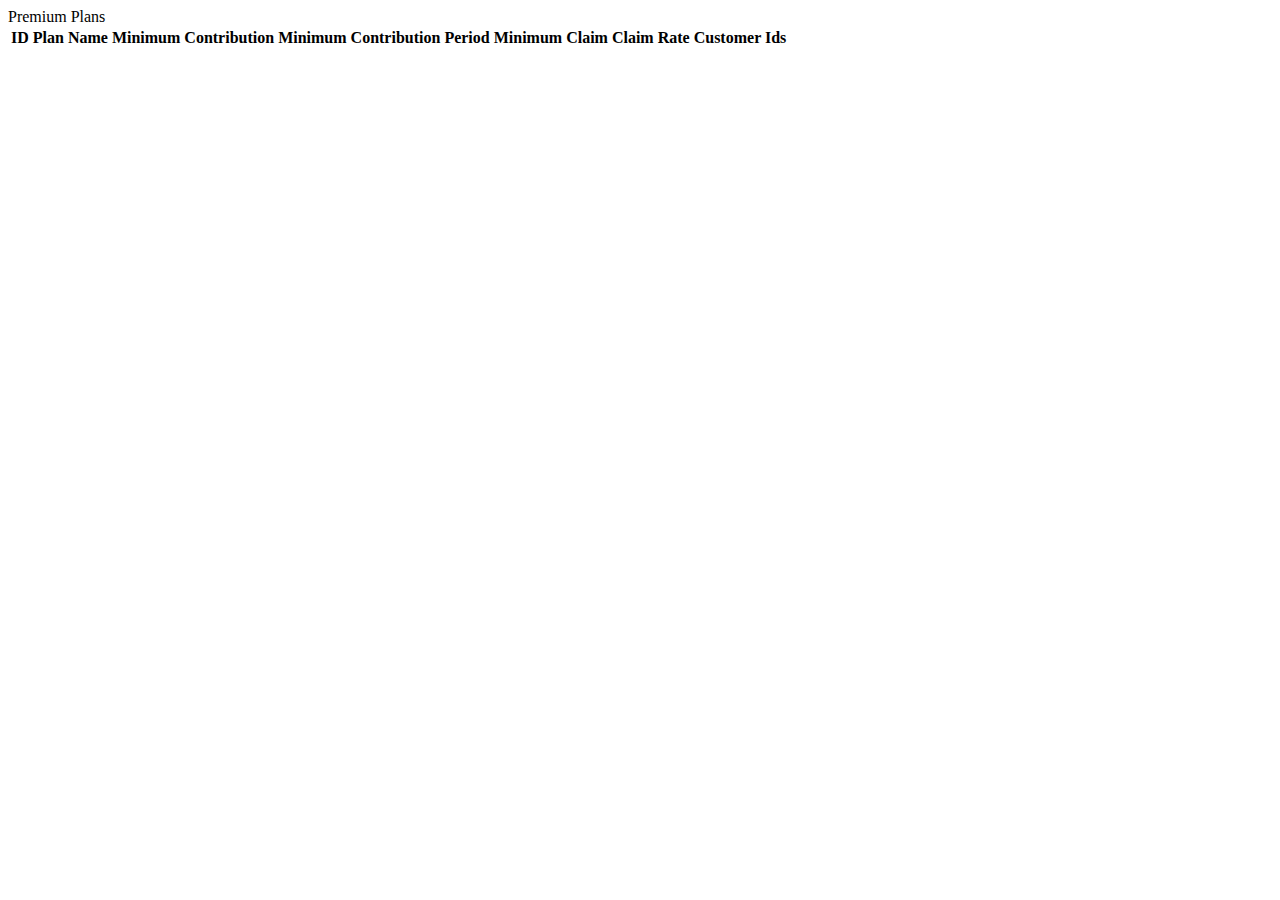
<file: healthinsurance/src/main/resources/templates/plans/index.html>
<!DOCTYPE html>
<html  xmlns:th="http://www.thymeleaf.org"
    xmlns:layout="http://www.ultraq.net.nz/thymeleaf/layout"
    layout:decorate="layout.html">
    <head>
        <title>Users</title>
    </head>
    <body>
        <div layout:fragment="content">
            <div class="h3 mb-5">Premium Plans</div>
            <table class="table table-hover">
                <thead>
                    <tr>
                        <th>ID</th>
                        <th>Plan Name</th>
                        <th>Minimum Contribution</th>
                        <th>Minimum Contribution Period</th>
                        <th>Minimum Claim</th>
                        <th>Claim Rate</th>
                        <th>Customer Ids</th>
                    </tr>
                </thead>
                <tbody>
                    <tr th:each="plan : ${plans}">
                        <td th:text="${plan.id}"></td>
                        <td th:text="${plan.name}"></td>
                        <td th:text="${plan.minContribution}"></td>
                        <td th:text="${plan.minContributionDuration}"></td>
                        <td th:text="${plan.minClaim}"></td>
                        <td th:text="${plan.claimRate}"></td>
                        <td th:text="${plan.getCustomerIds()}"></td>
                    </tr>
                </tbody>
            </table>
            <div id="panel"></div>
            <script type="text/javascript" th:inline="javascript">
                let winWidth, winHeight;
                let customers = /*[[${customers}]]*/ [];
                window.addEventListener("load",function(){
                    winWidth = window.innerWidth - 20;
                    winHeight = window.innerHeight - 20;
                    $("table").dataTable({
                        dom:"QBfltips",
                        select:true,
                        buttons:[
                            'excel','pdf','print'
                            ,{text:"New Plan",action:function(){
                                $("#panel").html(`
                                <form method="post" action="/plans/save">
                                    <div class="mb-2">
                                        <label>Plan Name</label>
                                        <input type="text" name="name" class="form-control"/>
                                    </div>
                                    <div class="mb-2">
                                        <label>Minimum Contribution</label>
                                        <input type="number" name="minContribution" class="form-control" step="0.01"/>
                                    </div>
                                    <div class="mb-2">
                                        <label>Minimum Contribution Duration</label>
                                        <input type="number" name="minContributionDuration" class="form-control"/>
                                    </div>
                                    <div class="mb-2">
                                        <label>Minimum Claim</label>
                                        <input type="number" name="minClaim" class="form-control" step="0.01"/>
                                    </div>
                                    <div class="mb-2">
                                        <label>Claim Rate</label>
                                        <input type="number" name="claimRate" class="form-control"/>
                                    </div>
                                    <button class="btn btn-primary">Save</button>
                                </form>
                                `).dialog({
                                    title:"New Plan",
                                    width:Math.min(500,winWidth),
                                    height:Math.min(450,winHeight)
                                })
                            }}
                            ,{text:"Edit Plan",action:function(ev, api){
                                let item = api.rows({selected:true}).data();
                                if(item.length == 0){
                                    alert("You must select a row");
                                    return;
                                }
                                item = item[0];

                                $("#panel").html(`
                                <form method="post" action="/plans/save">
                                    <input type="hidden" name="id" value="${item.id}"/>
                                    <div class="mb-2">
                                        <label>Plan Name</label>
                                        <input type="text" name="name" class="form-control" value="${item.name}"/>
                                    </div>
                                    <div class="mb-2">
                                        <label>Minimum Contribution</label>
                                        <input type="number" name="minContribution" class="form-control" step="0.01" value="${item.minContribution}"/>
                                    </div>
                                    <div class="mb-2">
                                        <label>Minimum Contribution Duration</label>
                                        <input type="number" name="minContributionDuration" class="form-control" value="${item.minContributionDuration}"/>
                                    </div>
                                    <div class="mb-2">
                                        <label>Minimum Claim</label>
                                        <input type="number" name="minClaim" class="form-control" step="0.01" value="${item.minClaim}"/>
                                    </div>
                                    <div class="mb-2">
                                        <label>Claim Rate</label>
                                        <input type="number" name="claimRate" class="form-control" value="${item.claimRate}"/>
                                    </div>
                                    <button class="btn btn-primary">Save</button>
                                </form>
                                `).dialog({
                                    title:"Edit Plan",
                                    width:Math.min(500,winWidth),
                                    height:Math.min(500,winHeight)
                                })
                            }}
                            ,{text:"Enroll Customers into Plan",action:function(ev, api){
                                let item = api.rows({selected:true}).data();
                                if(item.length == 0){
                                    alert("You must select a row");
                                    return;
                                }
                                item = item[0];
                                if(typeof item.customerids == "string"){
                                    // console.log(item);
                                    item.customerids = JSON.parse(item.customerids);
                                }
                                console.log(item);

                                $("#panel").html(`
                                <form method="post" action="/plans/subscribe">
                                    <input type="hidden" name="plan" value="${item.id}"/>
                                    <div class="mb-2">
                                        <div class="row">
                                            ${customers.filter(x=>!item.customerids.includes(x.id)).map(x=>`
                                            <div class="col-auto">
                                                <input type="checkbox" name="customer" value="${x.id}" ${item.customerids.find(y=>y == x.id) != undefined?"checked":""} />
                                                <label>${x.userAccount.fullname}</label>
                                            </div>
                                            `).join("")}
                                        </div>
                                    </div>
                                    <button class="btn btn-primary">Save</button>
                                </form>
                                `).dialog({
                                    title:"Edit Customer",
                                    width:Math.min(500,winWidth),
                                    height:Math.min(500,winHeight)
                                })
                            }}
                        ],
                        columns:[
                            {data:"id",visible:false}
                            ,{data:"name"}
                            ,{data:"minContribution"}
                            ,{data:"minContributionDuration"}
                            ,{data:"minClaim"}
                            ,{data:"claimRate"}
                            ,{data:"customerids",visible:false}
                        ]
                    });
                });
                function setPasswordNameAtribute(val){
                    if(val.value.length > 0){
                        val.setAttribute( "name","newpassword")
                    }else{
                        val.removeAttribute( "name","newpassword")
                    }
                }
            </script>
        </div>
        
    </body>
</html>
</file>
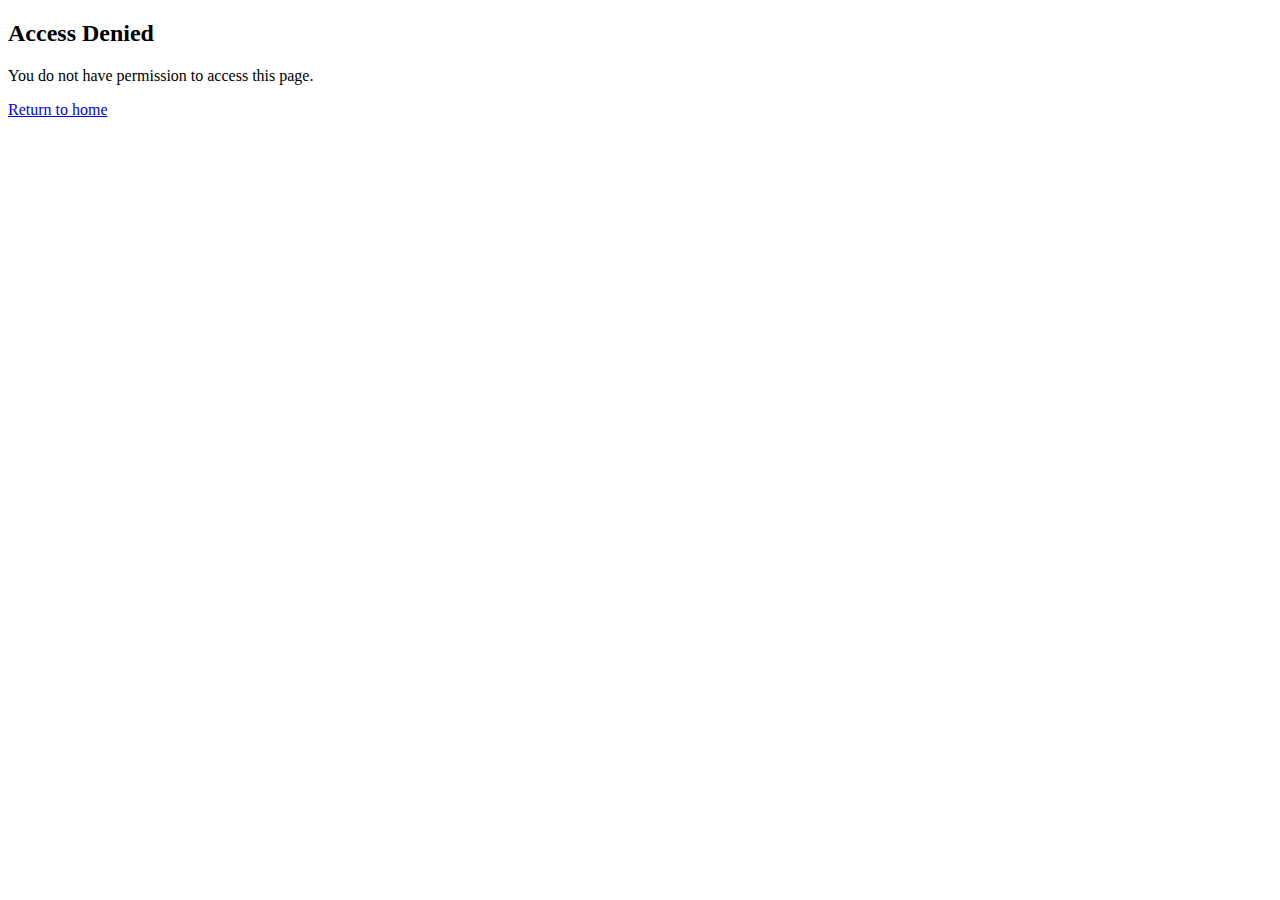
<file: healthinsurance/src/main/resources/templates/error403.html>
<!DOCTYPE html>
<html  xmlns:th="http://www.thymeleaf.org"
xmlns:layout="http://www.ultraq.net.nz/thymeleaf/layout"
layout:decorate="layout.html">
<head>
    <title>Access Denied</title>
</head>
<body>
    <div layout:fragment="content">
        <h2>Access Denied</h2>
        <p>You do not have permission to access this page.</p>
        <a href="/app/home" th:href="@{/app/home}">Return to home</a>
    </div>
</body>
</html>
</file>
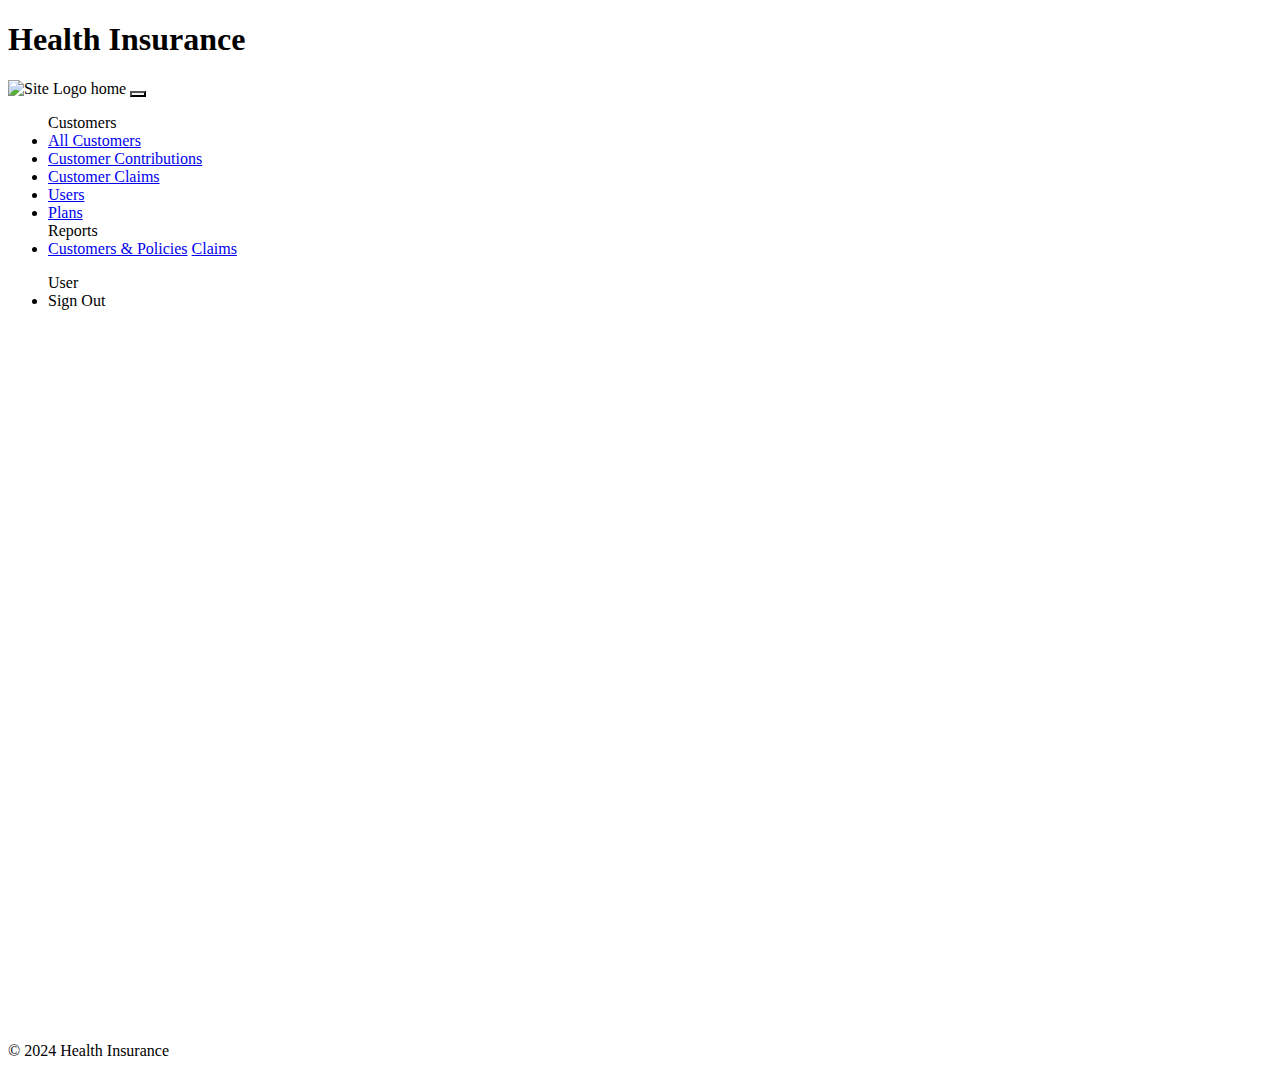
<file: healthinsurance/src/main/resources/templates/layout.html>
<!DOCTYPE html>
<html xmlns:th="http://www.thymeleaf.org"
      xmlns:layout="http://www.ultraq.net.nz/thymeleaf/layout">
<head>
    <meta charset="UTF-8">
    <title>My Website</title>
    
    <!-- Custom CSS -->
    <link rel="stylesheet" th:href="@{/css/datatables.min.css}">
    
    <!-- Bootstrap CSS -->
    <link rel="stylesheet" th:href="@{/css/bootstrap.min.css}">

    <!-- jQuery UI CSS -->
    <link rel="stylesheet" th:href="@{/css/jquery-ui.min.css}">


    <!-- Custom CSS -->
    <link rel="stylesheet" th:href="@{/css/styles.css}">

    <!-- jQuery -->
    <script th:src="@{/js/jquery.js}"></script>
</head>
<body>
    <header class="mb-5">
        <h1 class="p-3">Health Insurance</h1>
        <nav class="navbar navbar-expand-lg navbar-light headerbar print-button ps-3 pe-3" style="z-index: 1021;">
            <a th:href="@{/app/home}">
                <img alt="Site Logo home" th:src="@{/images/ui-icons_444444_256x240.png}" style="width:90px; height:32px;">
            </a>
            <button class="navbar-toggler" type="button" data-bs-toggle="collapse" data-bs-target="#navbarNav" aria-controls="navbarNav" aria-expanded="false" aria-label="Toggle navigation" style="background-color: rgb(243, 245, 247);">
                <span class="navbar-toggler-icon"></span>
            </button>
        
            <div class="collapse navbar-collapse" id="navbarNav">
                <ul class="navbar-nav mr-auto">
                    <div class="dropdown mr-3 nav-item">
                        <a class="nav-link" id="usermenudropbtn" data-bs-toggle="dropdown" aria-haspopup="true" aria-expanded="false">Customers<span class="fa fa-caret-down"></span></a>
                        <nav class="dropdown-menu m-link" aria-labelby="usermenudropbtn" style="background-color: rgba(var(--bs-dark-rgb), var(--bs-bg-opacity)) !important;--bs-bg-opacity:1">
                            
                            <li class="nav-item">
                                <a href="/customers/" class="nav-link m-link">All Customers</a>
                            </li>
                            <li class="nav-item">
                                <a href="/customers/contributions" class="nav-link m-link">Customer Contributions</a>
                            </li>
                            <li class="nav-item">
                                <a href="/customers/claims" class="nav-link m-link">Customer Claims</a>
                            </li>
                        </nav>
                    </div>
                    <li class="nav-item">
                        <a href="/users/" class="nav-link m-link">Users</a>
                    </li>
                    <li class="nav-item">
                        <a href="/plans/" class="nav-link m-link">Plans</a>
                    </li>
                    <div class="dropdown mr-3 nav-item">
                        <a class="nav-link" id="usermenudropbtn" data-bs-toggle="dropdown" aria-haspopup="true" aria-expanded="false">Reports<span class="fa fa-caret-down"></span></a>
                        <nav class="dropdown-menu m-link" aria-labelby="usermenudropbtn" style="background-color: rgba(var(--bs-dark-rgb), var(--bs-bg-opacity)) !important;--bs-bg-opacity:1">
                            
                            <li class="nav-item">
                                <a href="@{/}" class="nav-link m-link">Customers & Policies</a>
                                <a href="@{/}" class="nav-link m-link">Claims</a>
                             </li>
                        </nav>
                    </div>
                </ul>
                
            </div>
            <ul class="navbar-nav">
                <div class="dropdown mr-3 nav-item" style="width: 150px;">
                    <a class="nav-link" id="usermenudropbtn" data-bs-toggle="dropdown" aria-haspopup="true" aria-expanded="false">User<span class="fa fa-caret-down"></span></a>
                    <nav class="dropdown-menu m-link" aria-labelby="usermenudropbtn" style="background-color: rgba(var(--bs-dark-rgb), var(--bs-bg-opacity)) !important;--bs-bg-opacity:1">
                        <li class="nav-item">
                            <a th:href="@{/app/login}" title="Log Out" class="nav-link m-link">Sign Out</span></a>
                        </li>
                    </nav>
                </div>
            </ul>
        </nav>
    </header>

    <main class="container" layout:fragment="content" style="min-height: calc(100vh - 200px);">
        <!-- Content goes here -->
    </main>

    <footer class="bg-secondary p-3" style="z-index: 1021;">
        <p class="text-light">© 2024 Health Insurance</p>
    </footer>

    
    <!-- Data Tables -->
    <script th:src="@{/js/datatables.min.js}"></script>

    <!-- Bootstrap JS -->
    <script th:src="@{/js/bootstrap.bundle.min.js}"></script>

    <!-- jQuery UI -->
    <script th:src="@{/js/jquery-ui.min.js}"></script>

    

    <!-- Custom JS -->
    <script th:src="@{/js/scripts.js}"></script>
</body>
</html>
</file>
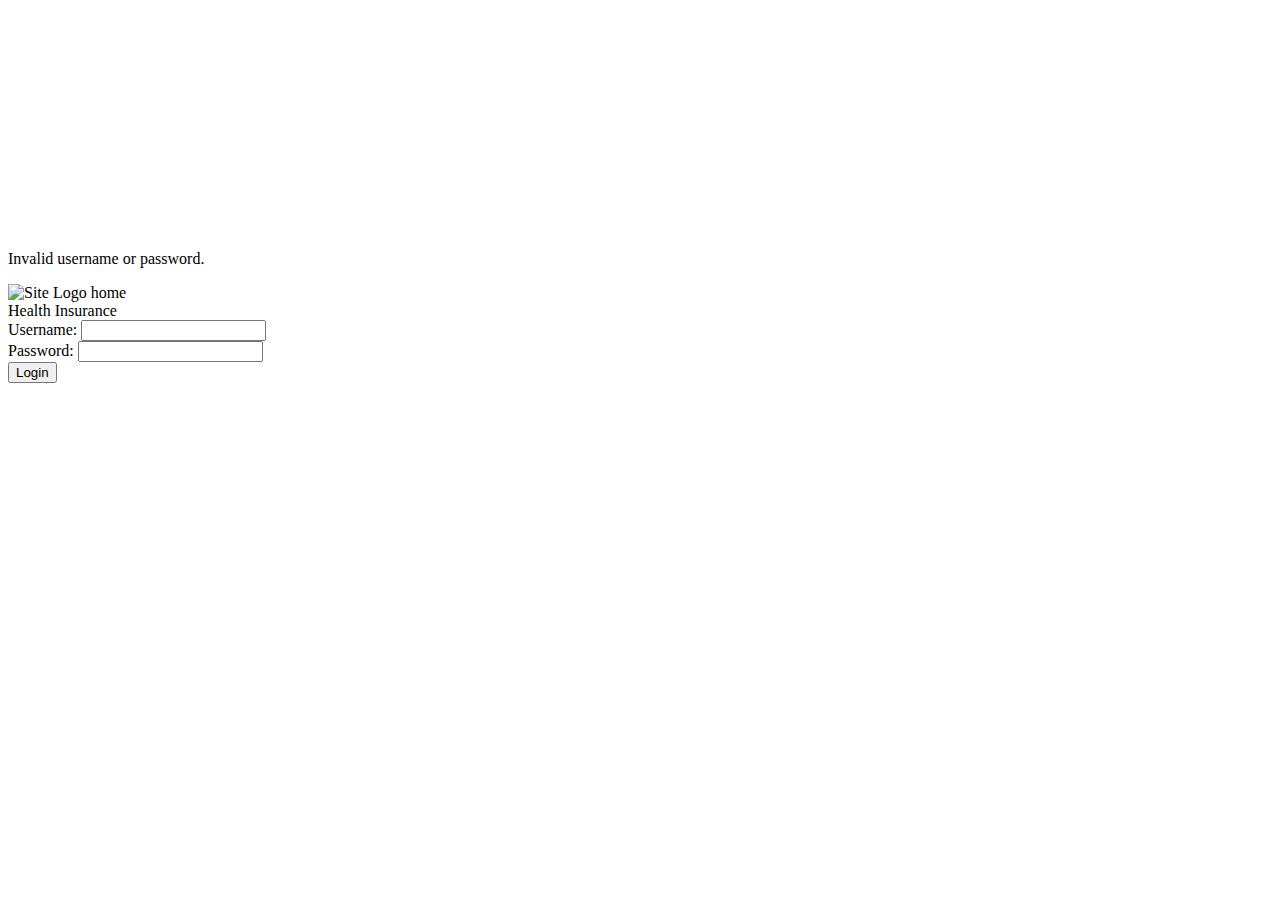
<file: healthinsurance/src/main/resources/templates/app/applogin.html>
<!DOCTYPE html>
<html xmlns:th="http://www.thymeleaf.org">
<head>
    <title>Login</title>
    <!-- Bootstrap CSS -->
    <link rel="stylesheet" th:href="@{/css/bootstrap.min.css}">

    <!-- Custom CSS -->
    <link rel="stylesheet" th:href="@{/css/styles.css}">
</head>
<body>
    <div layout:fragment="content">
        <div class="row">
            
            <form th:action="@{/app/login}" method="post" class="offset-md-4 col-md-4" style="margin-top: calc(50vh - 200px);">
                <!-- Display error message -->
                <div th:if="${param.error}" class="alert alert-danger">
                    <p>Invalid username or password.</p>
                </div>
                <div class="mb-5 text-center">
                    <img alt="Site Logo home" th:src="@{/images/ui-icons_444444_256x240.png}" style="width:90px; height:32px;">
                    <div class="h3">Health Insurance</div>
                </div>
                <div class="mb-2">
                    <label for="username">Username:</label>
                    <input type="text" id="username" name="username" class="form-control"/>
                </div>
                <div class="mb-2">
                    <label for="password">Password:</label>
                    <input type="password" id="password" name="password" class="form-control"/>
                </div>
                <div class="mb-2">
                    <button type="submit" class="btn btn-primary">Login</button>
                </div>
            </form>
        </div>
    </div>
    
</body>
</html>
</file>
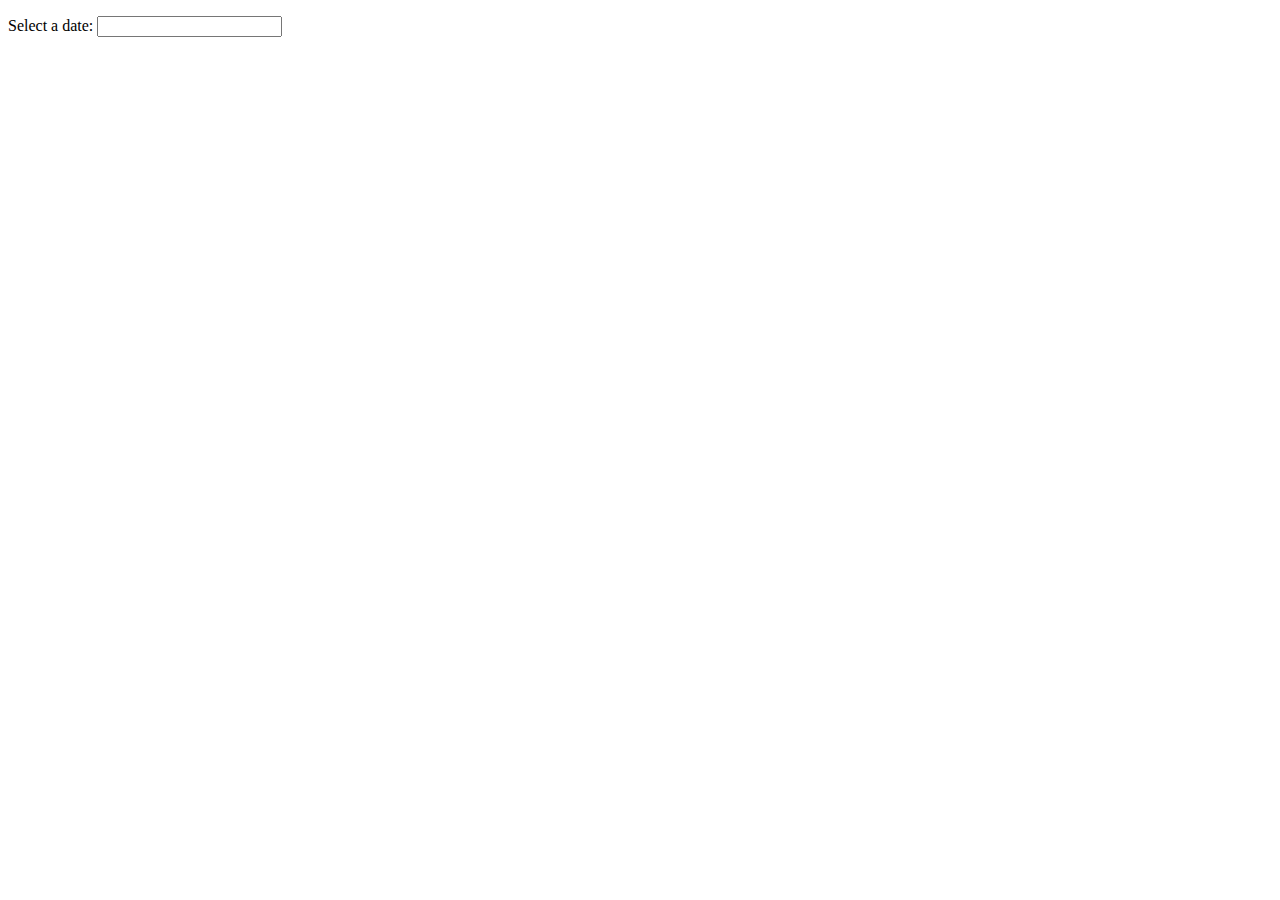
<file: healthinsurance/src/main/resources/templates/app/home.html>
<!DOCTYPE html>
<html xmlns:th="http://www.thymeleaf.org"
      xmlns:layout="http://www.ultraq.net.nz/thymeleaf/layout"
      layout:decorate="layout.html">
<head>
    <title>Home</title>
</head>
<body>
    <div layout:fragment="content">
        <p>
            <label for="datepicker">Select a date:</label>
            <input type="text" id="datepicker">
        </p>
        <script>
            $(function() {
                $("#datepicker").datepicker({
                    dateFormat: 'yy-mm-dd'
                });
            });
        </script>
    </div>
</body>
</html>
</file>
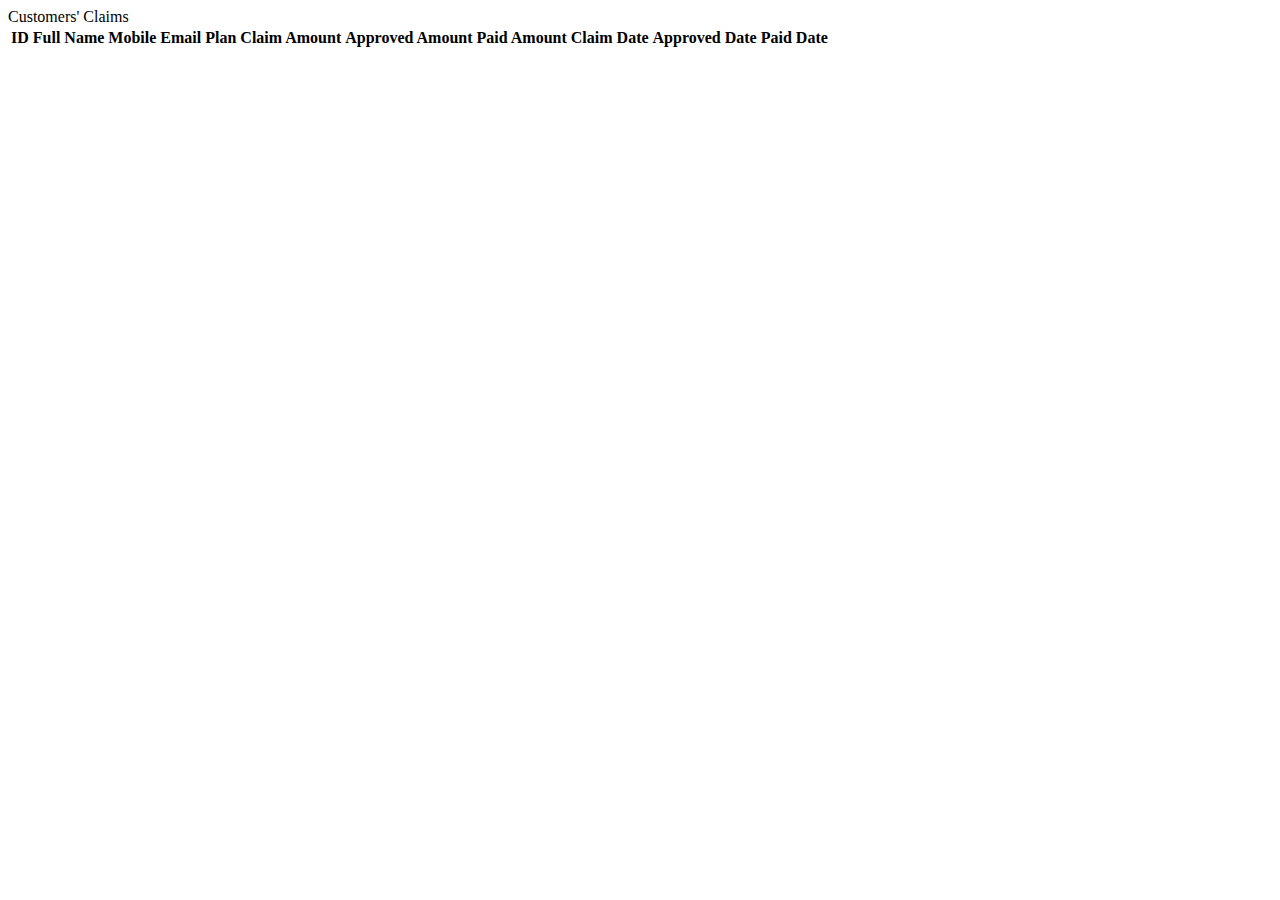
<file: healthinsurance/src/main/resources/templates/customers/claims.html>
<!DOCTYPE html>
<html  xmlns:th="http://www.thymeleaf.org"
    xmlns:layout="http://www.ultraq.net.nz/thymeleaf/layout"
    layout:decorate="layout.html">
    <head>
        <title>Customers Contributions</title>
    </head>
    <body>
        <div layout:fragment="content">
            <div class="h3 mb-5">Customers' Claims</div>
            <table class="table table-hover">
                <thead>
                    <tr>
                        <th>ID</th>
                        <th>Full Name</th>
                        <th>Mobile</th>
                        <th>Email</th>
                        <th>Plan</th>
                        <th>Claim Amount</th>
                        <th>Approved Amount</th>
                        <th>Paid Amount</th>
                        <th>Claim Date</th>
                        <th>Approved Date</th>
                        <th>Paid Date</th>
                    </tr>
                </thead>
                <tbody>
                    <tr th:each="claim : ${claims}">
                        <td th:text="${claim.id}"></td>
                        <td th:text="${claim.getCustomerPlans().getCustomer().getUserAccount().fullname}"></td>
                        <td th:text="${claim.getCustomerPlans().getCustomer().mobile}"></td>
                        <td th:text="${claim.getCustomerPlans().getCustomer().email}"></td>
                        <td th:text="${claim.getCustomerPlans().getPlan().name}"></td>
                        <td th:text="${claim.formatedClaimAmount}"></td>
                        <td th:text="${claim.formatedApprovedAmount}"></td>
                        <td th:text="${claim.formatedPaidAmount}"></td>
                        <td th:text="${claim.claimDate}"></td>
                        <td th:text="${claim.approvedDate}"></td>
                        <td th:text="${claim.payDate}"></td>
                    </tr>
                </tbody>
            </table>
            <div id="panel"></div>
            <script th:inline="javascript">
                let winWidth, winHeight;
                let plans = /*[[${plans}]]*/ [];
                window.addEventListener("load",function(){
                    winWidth = window.innerWidth - 20;
                    winHeight = window.innerHeight - 20;
                    $("table").dataTable({
                        dom:"QBfltips",
                        select:true,
                        scrollX:true,
                        buttons:[
                            'excel','pdf','print'
                            ,{text:"Approve Customer Claim",action:function(ev, api){
                                let item = api.rows({selected:true}).data();
                                if(item.length == 0){
                                    alert("You must select a row");
                                    return;
                                }
                                item = item[0];
                                if(typeof item.planids == "string"){
                                    // console.log(item);
                                    item.planids = JSON.parse(item.planids);
                                }
                                // console.log(item);

                                $("#panel").html(`
                                <form method="post" action="/customers/approveclaim">
                                    <input type="hidden" name="claim" value="${item.id}"/>
                                    <div class="mb-2">
                                        <label>Amount</label>
                                        <input value="${parseFloat(item.claimAmount.replace(",",""))}" name="approvedAmount" type="number" step="0.01" class="form-control" />
                                        <small>Claim Amount: ${item.claimAmount}</small>
                                    </div>
                                    <button class="btn btn-primary">Approve</button>
                                </form>
                                `).dialog({
                                    title:"Approve Customer Claim",
                                    width:Math.min(500,winWidth),
                                    height:Math.min(500,winHeight)
                                })
                            }}
                            ,{text:"Pay Customer Claim",action:function(ev, api){
                                let item = api.rows({selected:true}).data();
                                if(item.length == 0){
                                    alert("You must select a row");
                                    return;
                                }
                                item = item[0];
                                if(typeof item.planids == "string"){
                                    // console.log(item);
                                    item.planids = JSON.parse(item.planids);
                                }
                                // console.log(item);

                                $("#panel").html(`
                                <form method="post" action="/customers/payclaim">
                                    <input type="hidden" name="claim" value="${item.id}"/>
                                    <div class="mb-2">
                                        <label>Amount</label>
                                        <input value="${parseFloat(item.approvedAmount.replace(",",""))}" name="paidAmount" type="number" step="0.01" class="form-control" />
                                        <small>Approved Amount: ${item.approvedAmount}</small>
                                    </div>
                                    <button class="btn btn-primary">Pay</button>
                                </form>
                                `).dialog({
                                    title:"Pay Customer Claim",
                                    width:Math.min(500,winWidth),
                                    height:Math.min(500,winHeight)
                                })
                            }}
                        ],
                        columns:[
                            {data:"id",visible:false}
                            ,{data:"fullname"}
                            ,{data:"mobile"}
                            ,{data:"email"}
                            ,{data:"planName"}
                            ,{data:"claimAmount"}
                            ,{data:"approvedAmount"}
                            ,{data:"paidAmount"}
                            ,{data:"claimDate"}
                            ,{data:"ApprovedDate"}
                            ,{data:"payDate"}
                        ]
                    });
                });
            </script>
        </div>
        
    </body>
</html>
</file>
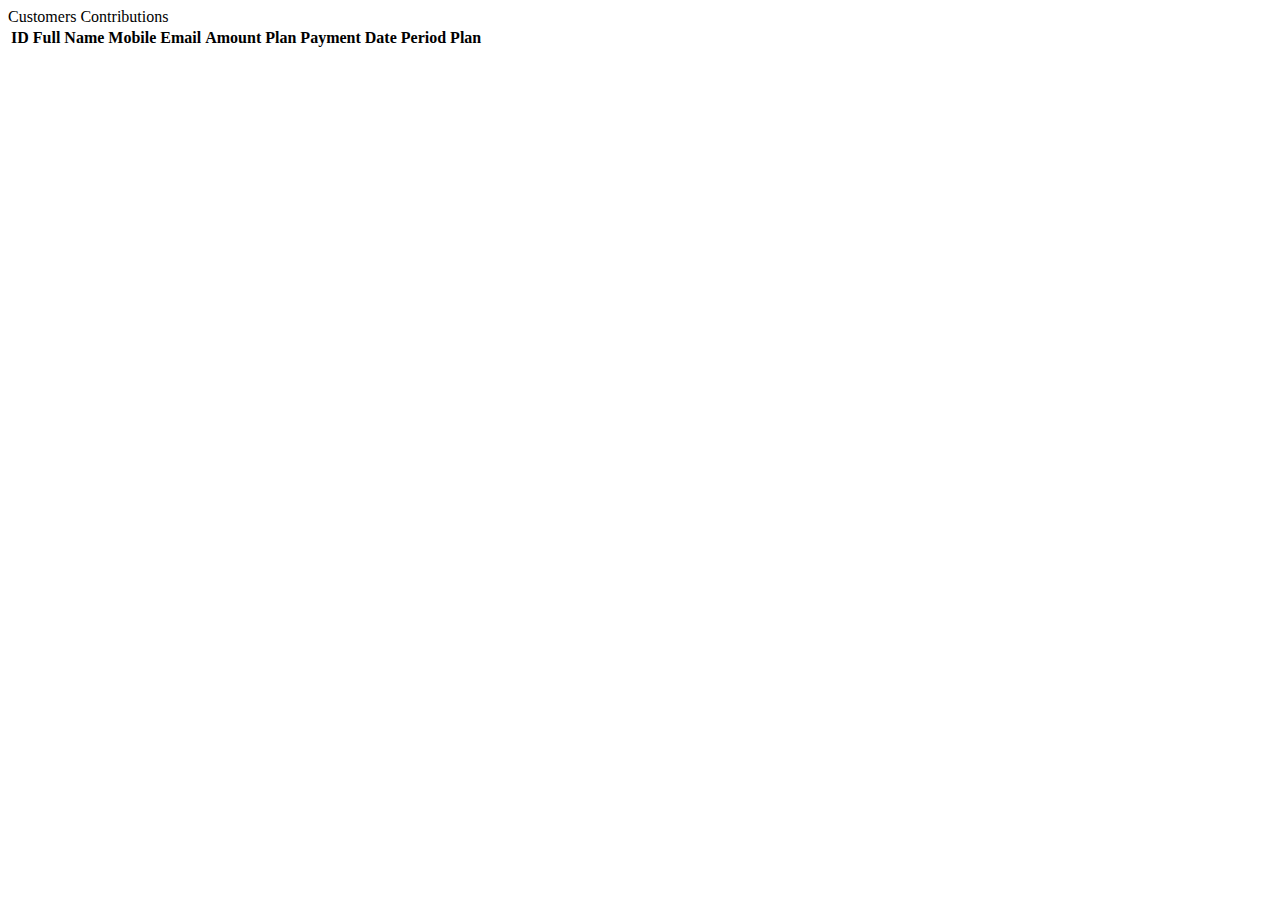
<file: healthinsurance/src/main/resources/templates/customers/contributions.html>
<!DOCTYPE html>
<html  xmlns:th="http://www.thymeleaf.org"
    xmlns:layout="http://www.ultraq.net.nz/thymeleaf/layout"
    layout:decorate="layout.html">
    <head>
        <title>Customers Contributions</title>
    </head>
    <body>
        <div layout:fragment="content">
            <div class="h3 mb-5">Customers Contributions</div>
            <table class="table table-hover">
                <thead>
                    <tr>
                        <th>ID</th>
                        <th>Full Name</th>
                        <th>Mobile</th>
                        <th>Email</th>
                        <th>Amount</th>
                        <th>Plan</th>
                        <th>Payment Date</th>
                        <th>Period</th>
                        <th>Plan</th>
                    </tr>
                </thead>
                <tbody>
                    <tr th:each="contribution : ${contributions}">
                        <td th:text="${contribution.id}"></td>
                        <td th:text="${contribution.getCustomer().getUserAccount().fullname}"></td>
                        <td th:text="${contribution.getCustomer().mobile}"></td>
                        <td th:text="${contribution.getCustomer().email}"></td>
                        <td th:text="${contribution.formatedAmount}"></td>
                        <td th:text="${contribution.plan.getName()}"></td>
                        <td th:text="${contribution.paymentdate}"></td>
                        <td th:text="${contribution.period}">
                        <td th:text="${contribution.getPlan().name}">
                        </td>
                    </tr>
                </tbody>
            </table>
            <div id="panel"></div>
            <script th:inline="javascript">
                let winWidth, winHeight;
                let plans = /*[[${plans}]]*/ [];
                window.addEventListener("load",function(){
                    winWidth = window.innerWidth - 20;
                    winHeight = window.innerHeight - 20;
                    $("table").dataTable({
                        dom:"QBfltips",
                        select:true,
                        buttons:[
                            'excel','pdf','print'
                        ],
                        columns:[
                            {data:"id",visible:false}
                            ,{data:"fullname"}
                            ,{data:"mobile"}
                            ,{data:"email"}
                            ,{data:"username"}
                            ,{data:"username1"}
                            ,{data:"password",visible:false}
                            ,{data:"plans"}
                            ,{data:"planids",visible:false}
                        ]
                    });
                });
                function setPasswordNameAtribute(val){
                    if(val.value.length > 0){
                        val.setAttribute( "name","newpassword")
                    }else{
                        val.removeAttribute( "name","newpassword")
                    }
                }
            </script>
        </div>
        
    </body>
</html>
</file>
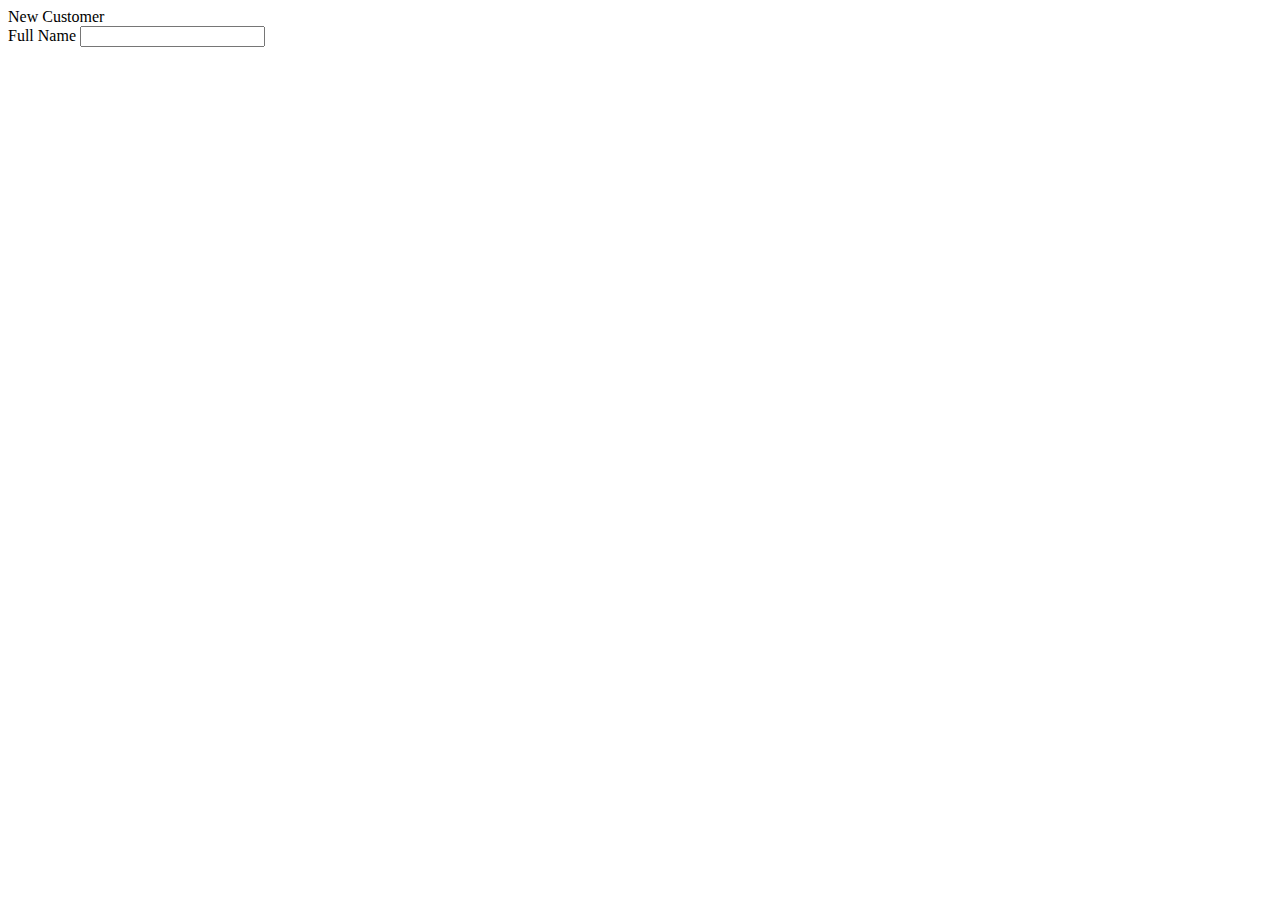
<file: healthinsurance/src/main/resources/templates/customers/customerform.html>
<!DOCTYPE html>
<html  xmlns:th="http://www.thymeleaf.org"
xmlns:layout="http://www.ultraq.net.nz/thymeleaf/layout"
layout:decorate="layout.html">
    <head>
        <title>New Customer</title>
    </head>
    <body>
        <div layout:fragment="content">
            <div>New Customer</div>
            <form th:action="@{/customers/save}" th:object="${customer}" method="post" enctype="application/x-www-form-urlencoded">
                <div>
                    <label>Full Name</label>
                    <input type="text" name="fullname" th:field="*{fullname}" />
                </div>
            </form>
        </div>
    </body>
</html>
</file>
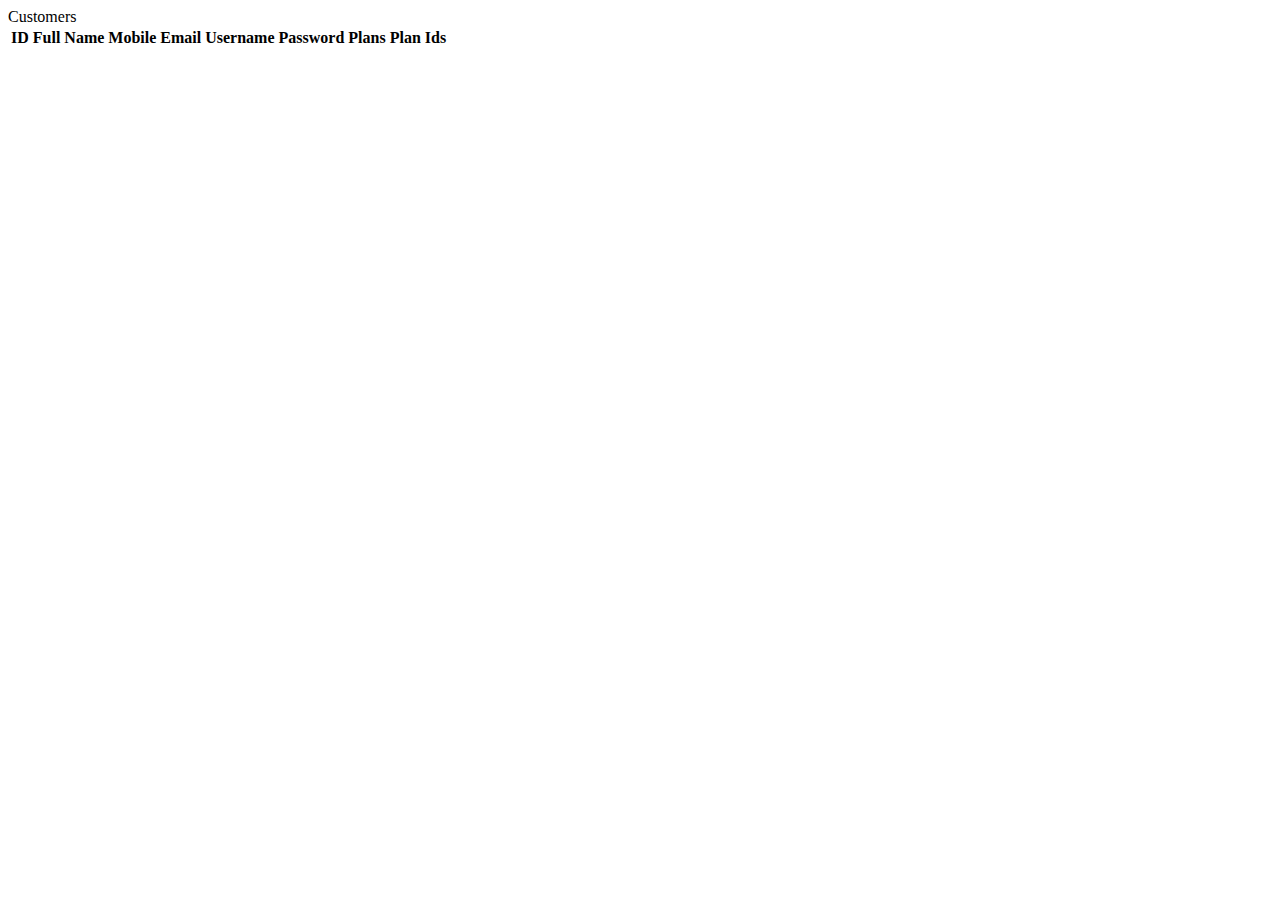
<file: healthinsurance/src/main/resources/templates/customers/listcustomers.html>
<!DOCTYPE html>
<html  xmlns:th="http://www.thymeleaf.org"
    xmlns:layout="http://www.ultraq.net.nz/thymeleaf/layout"
    layout:decorate="layout.html">
    <head>
        <title>Customers</title>
    </head>
    <body>
        <div layout:fragment="content">
            <div class="h3 mb-5">Customers</div>
            <table class="table table-hover">
                <thead>
                    <tr>
                        <th>ID</th>
                        <th>Full Name</th>
                        <th>Mobile</th>
                        <th>Email</th>
                        <th>Username</th>
                        <th>Password</th>
                        <th>Plans</th>
                        <th>Plan Ids</th>
                    </tr>
                </thead>
                <tbody>
                    <tr th:each="customer : ${customers}">
                        <td th:text="${customer.id}"></td>
                        <td th:text="${customer.getUserAccount().fullname}"></td>
                        <td th:text="${customer.mobile}"></td>
                        <td th:text="${customer.email}"></td>
                        <td th:text="${customer.getUserAccount().username}"></td>
                        <td th:text="${customer.getUserAccount().password}"></td>
                        <td th:text="${customer.getPlanNames()}">
                        <td th:text="${customer.getPlanIds()}">
                        </td>
                    </tr>
                </tbody>
            </table>
            <div id="panel"></div>
            <script th:inline="javascript">
                let winWidth, winHeight;
                let plans = /*[[${plans}]]*/ [];
                window.addEventListener("load",function(){
                    winWidth = window.innerWidth - 20;
                    winHeight = window.innerHeight - 20;
                    $("table").dataTable({
                        dom:"QBfltips",
                        select:true,
                        buttons:[
                            'excel','pdf','print'
                            ,{text:"New Customer",action:function(){
                                $("#panel").html(`
                                <form method="post" action="/customers/save">
                                    <div class="mb-2">
                                        <label>Fullname</label>
                                        <input type="text" name="fullname" class="form-control"/>
                                    </div>
                                    <div class="mb-2">
                                        <label>Mobile</label>
                                        <input type="tel" name="mobile" class="form-control"/>
                                    </div>
                                    <div class="mb-2">
                                        <label>Email</label>
                                        <input type="email" name="email" class="form-control"/>
                                    </div>
                                    <div class="mb-2">
                                        <label>Username</label>
                                        <input type="username" name="username" class="form-control"/>
                                    </div>
                                    <div class="mb-2">
                                        <label>Password</label>
                                        <input type="text" name="Password" class="form-control"/>
                                    </div>
                                    <button class="btn btn-primary">Save</button>
                                </form>
                                `).dialog({
                                    title:"New Customer",
                                    width:Math.min(500,winWidth),
                                    height:winHeight
                                })
                            }}
                            ,{text:"Edit Customer",action:function(ev, api){
                                let item = api.rows({selected:true}).data();
                                if(item.length == 0){
                                    alert("You must select a row");
                                    return;
                                }
                                item = item[0];

                                $("#panel").html(`
                                <form method="post" action="/customers/save">
                                    <input type="hidden" name="id" value="${item.id}"/>
                                    <input type="hidden" name="password" value="${item.password}"/>
                                    <div class="mb-2">
                                        <label>Fullname</label>
                                        <input type="text" name="fullname" value="${item.fullname}" class="form-control"/>
                                    </div>
                                    <div class="mb-2">
                                        <label>Mobile</label>
                                        <input type="tel" name="mobile" value="${item.mobile}" class="form-control"/>
                                    </div>
                                    <div class="mb-2">
                                        <label>Email</label>
                                        <input type="email" name="email" value="${item.email}" class="form-control"/>
                                    </div>
                                    <div class="mb-2">
                                        <label>Username</label>
                                        <input type="username" value="${item.username}" name="username" class="form-control"/>
                                    </div>
                                    <div class="mb-2">
                                        <label>Password</label>
                                        <input type="text" placeholder="Type value to change" class="form-control" onChange="setPasswordNameAtribute(this)"/>
                                    </div>
                                    <button class="btn btn-primary">Save</button>
                                </form>
                                `).dialog({
                                    title:"Edit Customer",
                                    width:Math.min(500,winWidth),
                                    height:Math.min(500,winHeight)
                                })
                            }}
                            ,{text:"Enroll Customer into Plan",action:function(ev, api){
                                let item = api.rows({selected:true}).data();
                                if(item.length == 0){
                                    alert("You must select a row");
                                    return;
                                }
                                item = item[0];
                                if(typeof item.planids == "string"){
                                    // console.log(item);
                                    item.planids = JSON.parse(item.planids);
                                }
                                // console.log(item);

                                $("#panel").html(`
                                <form method="post" action="/customers/subscribe">
                                    <input type="hidden" name="customer" value="${item.id}"/>
                                    <div class="mb-2">
                                        <div class="row">
                                            ${plans.filter(x=>!item.planids.includes(x.id)).map(x=>`
                                            <div class="col-auto">
                                                <input type="checkbox" name="plan" value="${x.id}" ${item.planids.find(y=>y == x.id) != undefined?"checked":""} />
                                                <label>${x.name}</label>
                                            </div>
                                            `).join("")}
                                        </div>
                                    </div>
                                    <button class="btn btn-primary">Save</button>
                                </form>
                                `).dialog({
                                    title:"Edit Customer",
                                    width:Math.min(500,winWidth),
                                    height:Math.min(500,winHeight)
                                })
                            }}
                            ,{text:"Record Customer Contribution",action:function(ev, api){
                                let item = api.rows({selected:true}).data();
                                if(item.length == 0){
                                    alert("You must select a row");
                                    return;
                                }
                                item = item[0];
                                if(typeof item.planids == "string"){
                                    // console.log(item);
                                    item.planids = JSON.parse(item.planids);
                                }
                                // console.log(item);

                                $("#panel").html(`
                                <form method="post" action="/customers/contribute">
                                    <input type="hidden" name="customer" value="${item.id}"/>
                                    <div class="mb-2">
                                        <select name="plan" require class="form-control">
                                            <option value="">-- Select Plan ---</option>
                                            ${plans.filter(x=>item.planids.includes(x.id)).map(x=>`
                                            <div class="col-auto">
                                                <option value="${x.id}">${x.name}</option>
                                            </div>
                                            `).join("")}
                                        </select>
                                    </div>
                                    <div class="mb-2">
                                        <label>Amount</label>
                                        <input name="amount" type="number" step="0.01" class="form-control" />
                                    </div>
                                    <div class="mb-2">
                                        <label>Period</label>
                                        <input name="period" type="text" class="form-control" placeholder="1/2024" />
                                    </div>
                                    <button class="btn btn-primary">Save</button>
                                </form>
                                `).dialog({
                                    title:"Record Customer Contribution",
                                    width:Math.min(500,winWidth),
                                    height:Math.min(500,winHeight)
                                })
                            }}
                            ,{text:"Apply For Customer Claim",action:function(ev, api){
                                let item = api.rows({selected:true}).data();
                                if(item.length == 0){
                                    alert("You must select a row");
                                    return;
                                }
                                item = item[0];
                                if(typeof item.planids == "string"){
                                    // console.log(item);
                                    item.planids = JSON.parse(item.planids);
                                }
                                // console.log(item);

                                $("#panel").html(`
                                <form method="post" action="/customers/claim">
                                    <input type="hidden" name="customer" value="${item.id}"/>
                                    <div class="mb-2">
                                        <select name="plan" require class="form-control">
                                            <option value="">-- Select Plan ---</option>
                                            ${plans.filter(x=>item.planids.includes(x.id)).map(x=>`
                                            <div class="col-auto">
                                                <option value="${x.id}">${x.name}</option>
                                            </div>
                                            `).join("")}
                                        </select>
                                    </div>
                                    <div class="mb-2">
                                        <label>Amount</label>
                                        <input name="claimAmount" type="number" step="0.01" class="form-control" />
                                    </div>
                                    <button class="btn btn-primary">Apply</button>
                                </form>
                                `).dialog({
                                    title:"Apply For Customer Claim",
                                    width:Math.min(500,winWidth),
                                    height:Math.min(500,winHeight)
                                })
                            }}
                        ],
                        columns:[
                            {data:"id",visible:false}
                            ,{data:"fullname"}
                            ,{data:"mobile"}
                            ,{data:"email"}
                            ,{data:"username"}
                            ,{data:"password",visible:false}
                            ,{data:"plans"}
                            ,{data:"planids",visible:false}
                        ]
                    });
                });
                function setPasswordNameAtribute(val){
                    if(val.value.length > 0){
                        val.setAttribute( "name","newpassword")
                    }else{
                        val.removeAttribute( "name","newpassword")
                    }
                }
            </script>
        </div>
        
    </body>
</html>
</file>
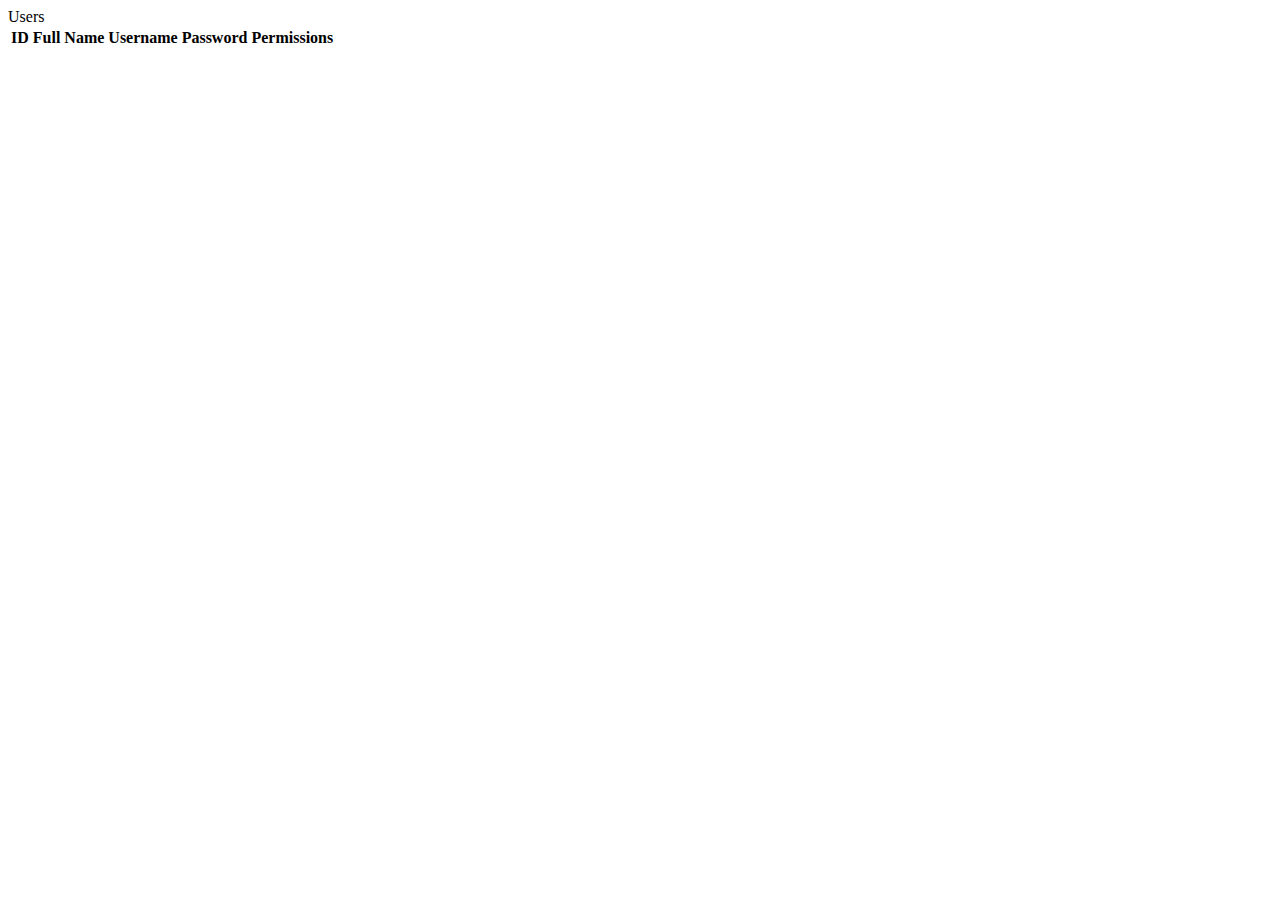
<file: healthinsurance/src/main/resources/templates/users/listusers.html>
<!DOCTYPE html>
<html  xmlns:th="http://www.thymeleaf.org"
    xmlns:layout="http://www.ultraq.net.nz/thymeleaf/layout"
    layout:decorate="layout.html">
    <head>
        <title>Users</title>
    </head>
    <body>
        <div layout:fragment="content">
            <div class="h3 mb-5">Users</div>
            <table class="table table-hover">
                <thead>
                    <tr>
                        <th>ID</th>
                        <th>Full Name</th>
                        <th>Username</th>
                        <th>Password</th>
                        <th>Permissions</th>
                    </tr>
                </thead>
                <tbody>
                    <tr th:each="user : ${users}">
                        <td th:text="${user.id}"></td>
                        <td th:text="${user.fullname}"></td>
                        <td th:text="${user.username}"></td>
                        <td th:text="${user.password}"></td>
                        <td th:text="${user.permissions}"></td>
                    </tr>
                </tbody>
            </table>
            <div id="panel"></div>
            <script type="text/javascript" th:inline="javascript">
                let winWidth, winHeight;
                let permissions = /*[[${permissions}]]*/ [];
                window.addEventListener("load",function(){
                    winWidth = window.innerWidth - 20;
                    winHeight = window.innerHeight - 20;
                    $("table").dataTable({
                        dom:"QBfltips",
                        select:true,
                        buttons:[
                            'excel','pdf','print'
                            ,{text:"New User",action:function(){
                                $("#panel").html(`
                                <form method="post" action="/users/save">
                                    <div class="mb-2">
                                        <label>Fullname</label>
                                        <input type="text" name="fullname" class="form-control"/>
                                    </div>
                                    <div class="mb-2">
                                        <label>Username</label>
                                        <input type="username" name="username" class="form-control"/>
                                    </div>
                                    <div class="mb-2">
                                        <label>Password</label>
                                        <input type="text" name="Password" class="form-control"/>
                                    </div>
                                    <div class="mb-2">
                                        <div class="row">
                                            ${permissions.map(x=>`
                                            <div class="col-auto">
                                                <input type="checkbox" name="permissions[]" value="${x}" />
                                                <label>${x}</label>
                                            </div>
                                            `).join("")}
                                        </div>
                                    </div>
                                    <button class="btn btn-primary">Save</button>
                                </form>
                                `).dialog({
                                    title:"New User",
                                    width:Math.min(500,winWidth),
                                    height:Math.min(350,winHeight)
                                })
                            }}
                            ,{text:"Edit User",action:function(ev, api){
                                let item = api.rows({selected:true}).data();
                                if(item.length == 0){
                                    alert("You must select a row");
                                    return;
                                }
                                item = item[0];

                                $("#panel").html(`
                                <form method="post" action="/users/save">
                                    <input type="hidden" name="id" value="${item.id}"/>
                                    <input type="hidden" name="password" value="${item.password}"/>
                                    <div class="mb-2">
                                        <label>Fullname</label>
                                        <input type="text" name="fullname" value="${item.fullname}" class="form-control"/>
                                    </div>
                                    <div class="mb-2">
                                        <label>Username</label>
                                        <input type="username" value="${item.username}" name="username" class="form-control"/>
                                    </div>
                                    <div class="mb-2">
                                        <label>Password</label>
                                        <input type="text" placeholder="Type value to change" class="form-control" onChange="setPasswordNameAtribute(this)"/>
                                    </div>
                                    <div class="mb-2">
                                        <div class="row">
                                            ${permissions.map(x=>`
                                            <div class="col-auto">
                                                <input type="checkbox" name="permissions[]" value="${x}" ${item.permissions.indexOf(x) != -1?"checked":""} />
                                                <label>${x}</label>
                                            </div>
                                            `).join("")}
                                        </div>
                                    </div>
                                    <button class="btn btn-primary">Save</button>
                                </form>
                                `).dialog({
                                    title:"Edit Customer",
                                    width:Math.min(500,winWidth),
                                    height:Math.min(500,winHeight)
                                })
                            }}
                        ],
                        columns:[
                            {data:"id",visible:false}
                            ,{data:"fullname"}
                            ,{data:"username"}
                            ,{data:"password",visible:false}
                            ,{data:"permissions"}
                        ]
                    });
                });
                function setPasswordNameAtribute(val){
                    if(val.value.length > 0){
                        val.setAttribute( "name","newpassword")
                    }else{
                        val.removeAttribute( "name","newpassword")
                    }
                }
            </script>
        </div>
        
    </body>
</html>
</file>
